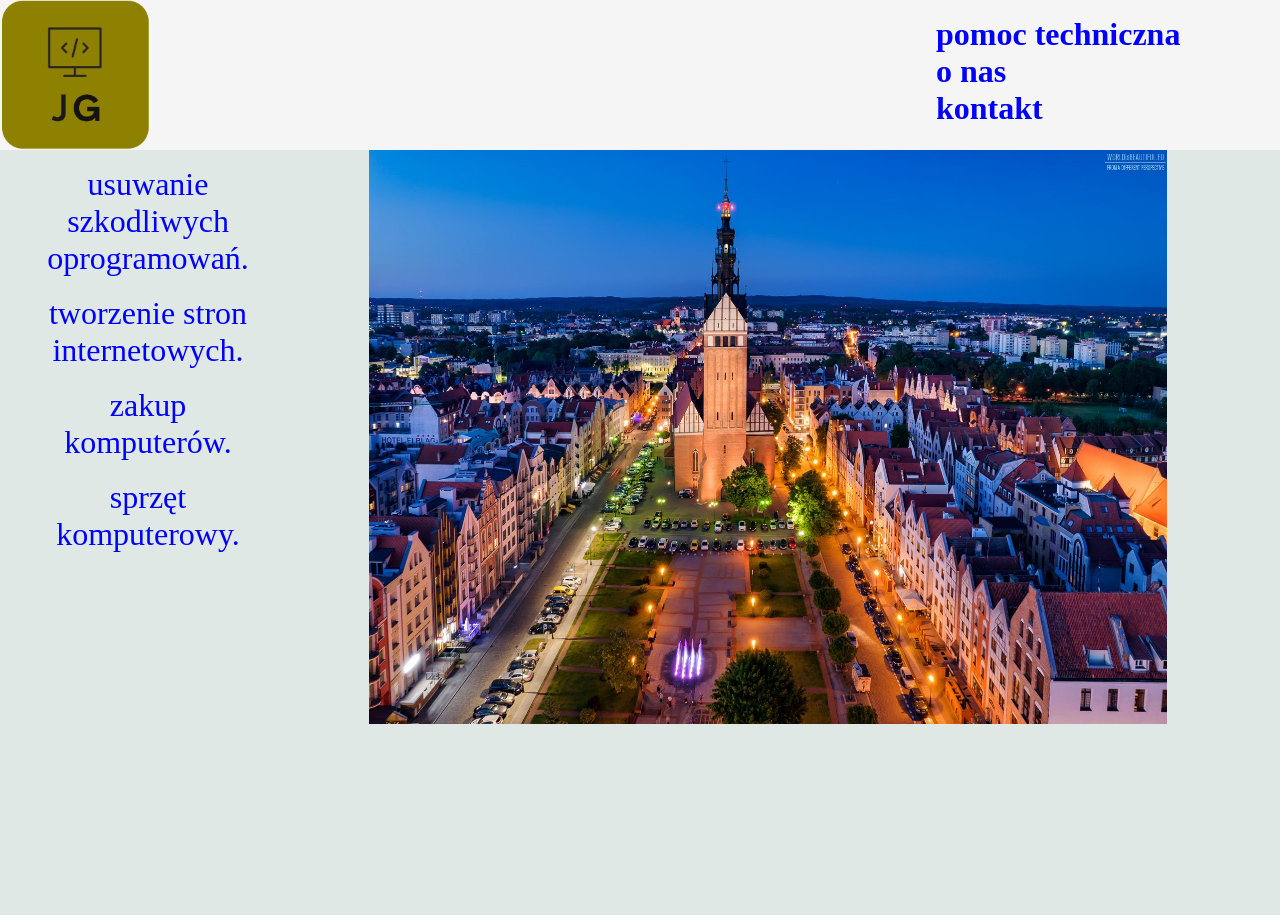
<file: index.html>
<html>
<head>
    <meta charset="utf-8">
    <link rel="stylesheet" href="style.css">
</head>    
<body>
<div id="baner1">
        <a href="stronaglowna.html"><img src="logo.png" alt="logo"></a>
</div>
    <div id="baner2">
        <ul>   
            <li><a href="pomoctech.html"><b>pomoc techniczna</b></a></li>
            <li><a href="onas.html"><b>o nas</b></a></li>
            <li><a href="kontakt.html"><b>kontakt</b></a></li>
        </ul> 
</div>
    <div id="lewy">
        <ul>
            <a href="#"><li>usuwanie szkodliwych oprogramowań.</li></a><br>
            <a href="#"><li>tworzenie stron internetowych.</li></a><br>
            <a href="#"><li>zakup komputerów.</li></a><br>
            <a href="#"><li>sprzęt komputerowy.</li></a><br>
        </ul>
</div>
    <div id="prawy">
        <img src="obraz1.jpg" id="obraz1">
</div>
</body>
</html>
</file>
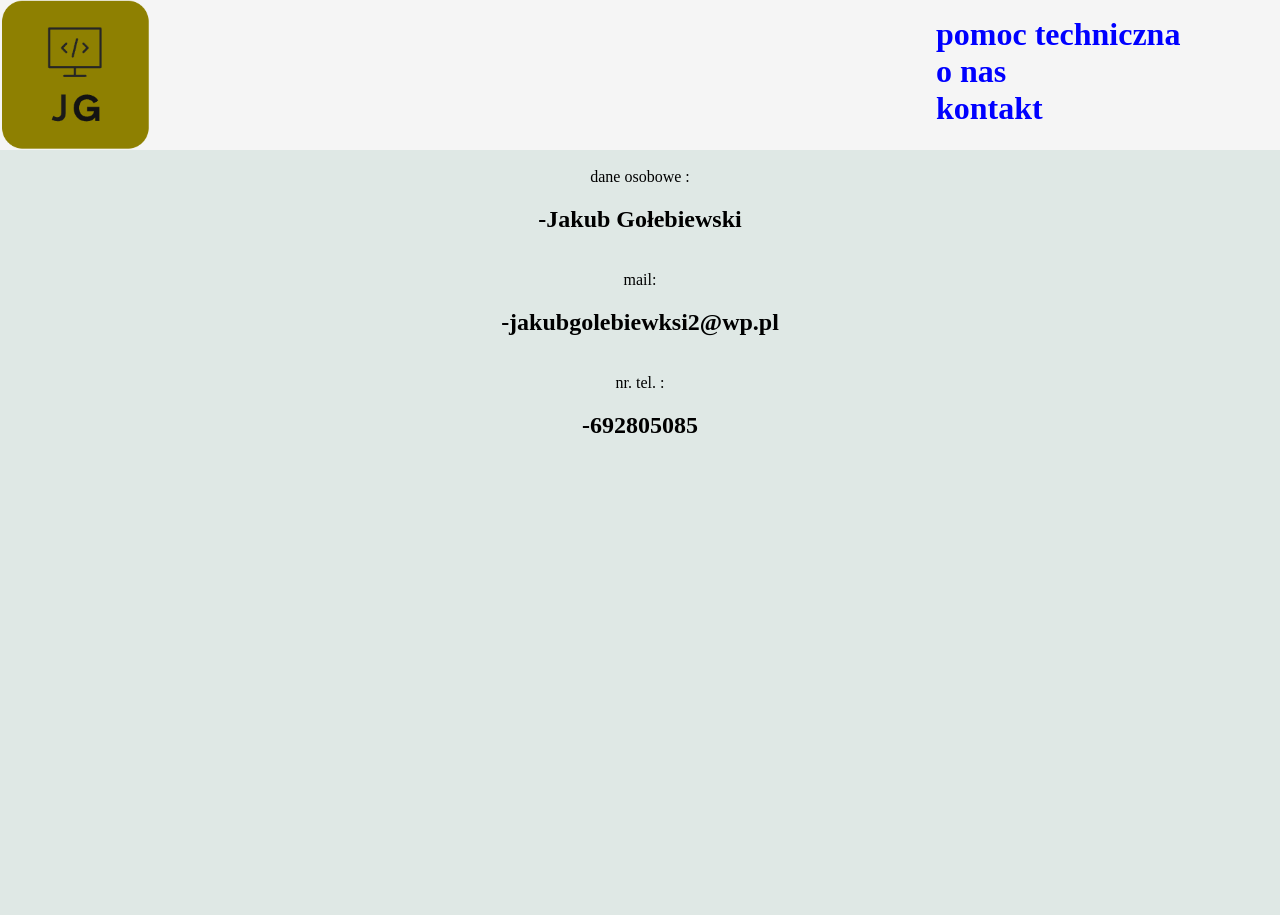
<file: kontakt.html>
<html>
<head>
    <meta charset="utf-8">
    <link rel="stylesheet" href="style.css">
</head>    
<body>
<div id="baner1">
        <a href="stronaglowna.html"><img src="logo.png" alt="logo"></a>
</div>
    <div id="baner2">
        <ul>   
            <li><a href="pomoctech.html"><b>pomoc techniczna</b></a></li>
            <li><a href="onas.html"><b>o nas</b></a></li>
            <li><a href="kontakt.html"><b>kontakt</b></a></li>
        </ul> 
</div>
    <div id="glowny">
       <br>
        dane osobowe :<h2>-Jakub Gołebiewski</h2><br>
       mail: <h2>-jakubgolebiewksi2@wp.pl</h2><br>
       nr. tel. :<h2>-692805085</h2>
</div>
</body>
</html>
</file>
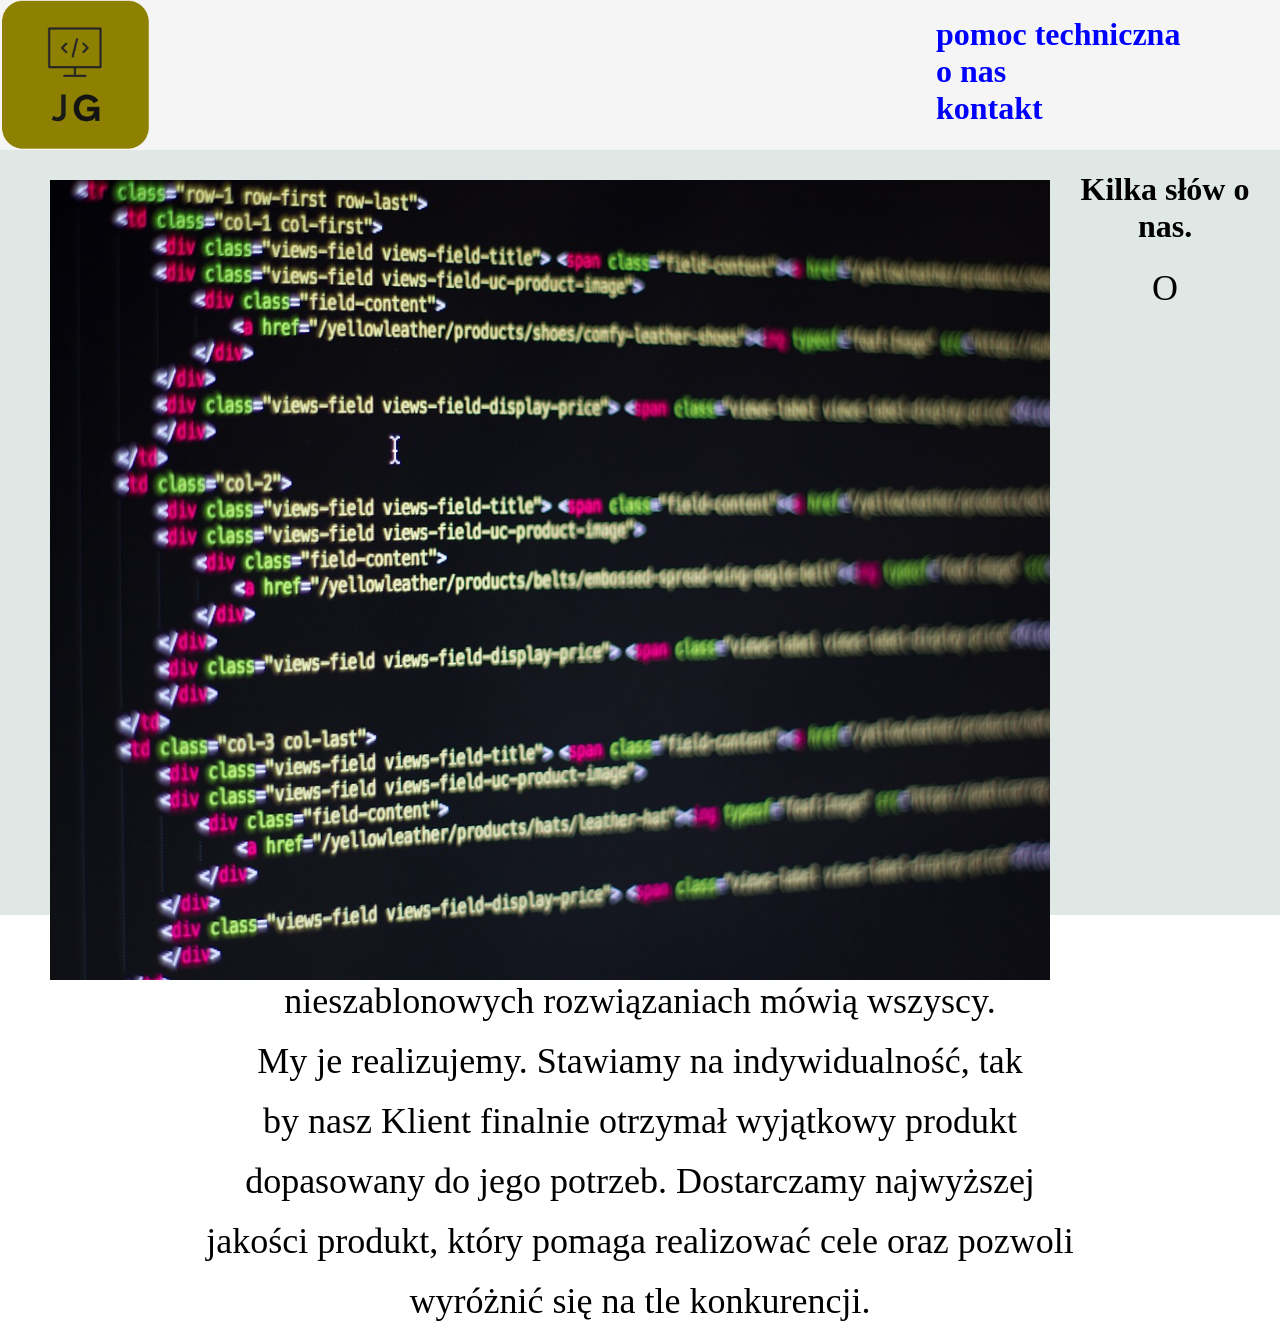
<file: onas.html>
<html>
<head>
    <meta charset="utf-8">
    <link rel="stylesheet" href="style.css">
</head>    
<body>
<div id="baner1">
        <a href="stronaglowna.html"><img src="logo.png" alt="logo"></a>
</div>
    <div id="baner2">
        <ul>   
            <li><a href="pomoctech.html"><b>pomoc techniczna</b></a></li>
            <li><a href="onas.html"><b>o nas</b></a></li>
            <li><a href="kontakt.html"><b>kontakt</b></a></li>
        </ul> 
</div>
    <div id="glowny">
        <img src="tak.jpg" id="tak">
            <h1><b>Kilka słów o nas.</b></h1>
                <p id="p1">  O nieszablonowych rozwiązaniach mówią wszyscy.</p><br>
                <p id="p1"> My je realizujemy. Stawiamy na indywidualność, tak</p><br>
                <p id="p1"> by nasz Klient finalnie otrzymał wyjątkowy produkt</p><br>
                <p id="p1"> dopasowany do jego potrzeb. Dostarczamy najwyższej</p><br>
                <p id="p1"> jakości produkt, który pomaga realizować cele oraz pozwoli</p><br>
                <p id="p1"> wyróżnić się na tle konkurencji.</p><br>
</div>
</body>
</html>
</file>
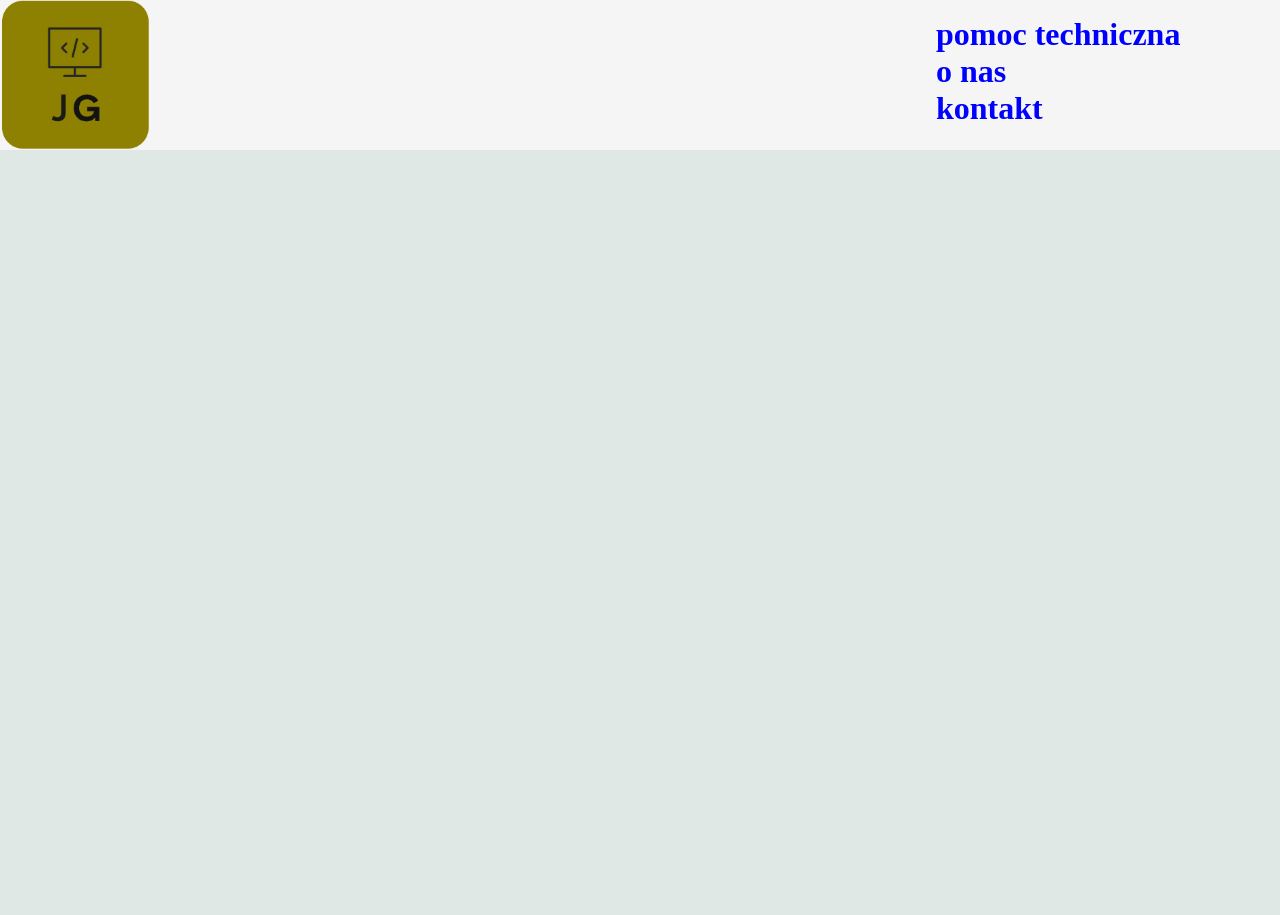
<file: pomoctech.html>
<html>
<head>
    <meta charset="utf-8">
    <link rel="stylesheet" href="style.css">
</head>    
<body>
<div id="baner1">
        <a href="stronaglowna.html"><img src="logo.png" alt="logo"></a>
</div>
    <div id="baner2">
        <ul>   
            <li><a href="pomoctech.html"><b>pomoc techniczna</b></a></li>
            <li><a href="onas.html"><b>o nas</b></a></li>
            <li><a href="kontakt.html"><b>kontakt</b></a></li>
        </ul> 
</div>
    <div id="glowny">

</div>
</body>
</html>
</file>
<file: style.css>
body{
    margin: 0px;
}
#baner1{
    background-color: whitesmoke;
    text-align: left;
    float: left;
    width: 70%;
    height: 150px;
}
#baner2{
    background-color: whitesmoke;
    float: left; 
    text-align: left;
    width: 30%;
    height: 150px;
}
#lewy{
    background-color: #dfe8e5;
    text-align: center;
    float: left;
    width: 20%;
    height: 85%;
}
#prawy{
    background-color: #dfe8e5;
    text-align: center;
    float: left;
    width: 80%;
    height: 85%;
}
#glowny{
    text-align: center;
    background-color: #dfe8e5;
    text-align: center;
    float: left;
    width: 100%;
    height: 85%;
}
a{
    text-decoration: none;
    font-size: 32px;
    color : blue;
}
img{
    margin: 0px;
    width: 150px;
    height: 150px;
}
p{
    padding: 0px;
    margin: 0px;
}
#obraz1{
    margin: 0px;
    width: 78%;
    height: 75%;
}
ul{
    list-style: none;
}
#tak{
    float: left;
    margin-left: 50px;
    margin-top: 30px;
    width: 1000px;
    height: 800px;
}

#p1{
    font-size: 36px;
}
</file>
